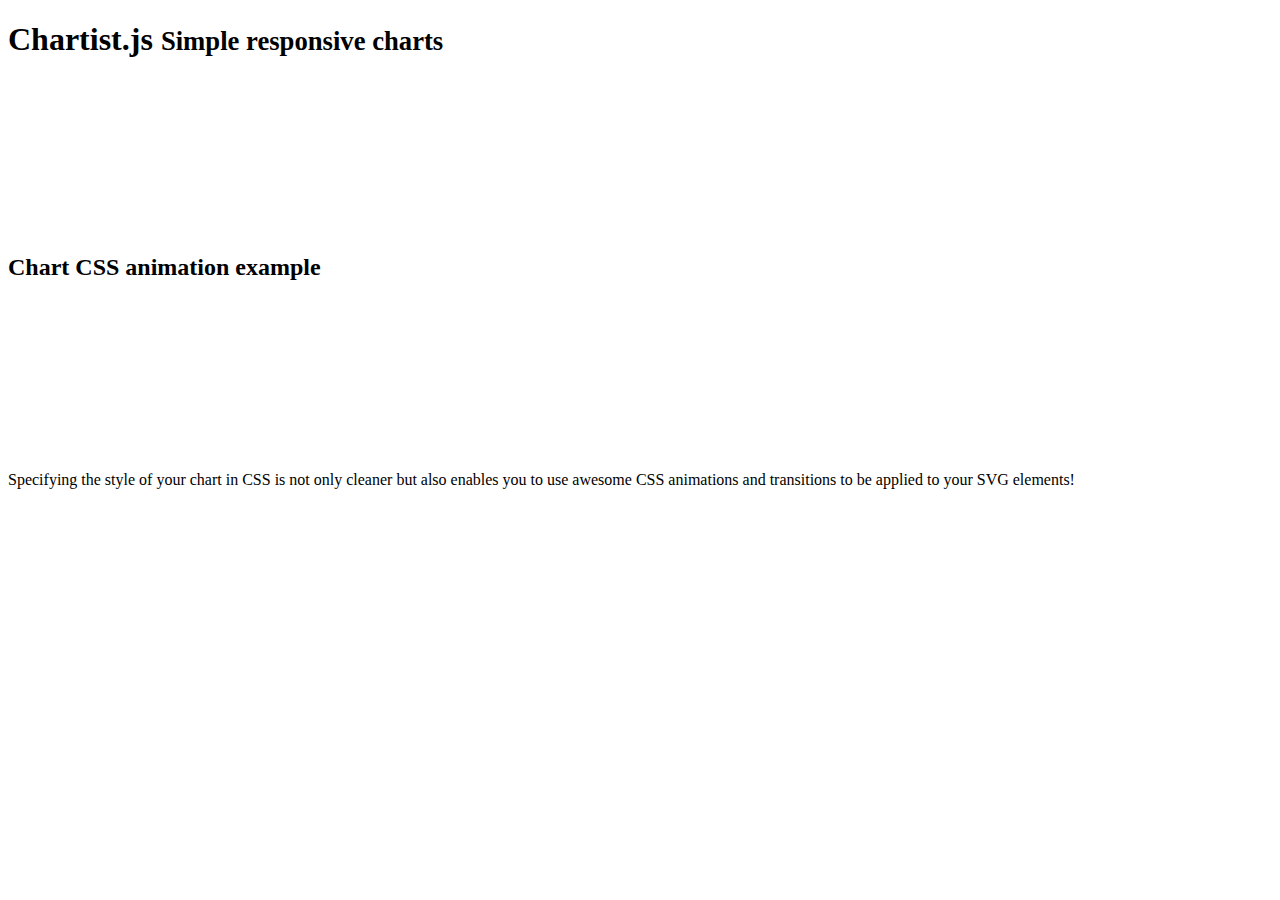
<file: web/app/static/assets/plugins/chartist-plugin-tooltip-master/test/runner.html>
<!doctype html>
<html lang="en">
<head>
  <title>End2end Test Runner</title>
</head>
<body>
<header class="page-header">
  <h1>Chartist.js
    <small> Simple responsive charts</small>
  </h1>
  <div class="limiter">
    <figure>
      <svg id="chartist-guy"></svg>
    </figure>
  </div>
</header>

<article class="main" role="main">
  <section class="documentation-section">
    <header>
      <h2>Chart CSS animation example</h2>
    </header>
    <div class="content">
      <div class="chart-container">
        <svg id="chart"></svg>
      </div>
    </div>
    <aside class="side-notes">
      <p>Specifying the style of your chart in CSS is not only cleaner but also enables you to use awesome CSS
        animations
        and transitions to be applied to your SVG elements!</p>
    </aside>
  </section>
</article>
</body>
</html>
</file>
